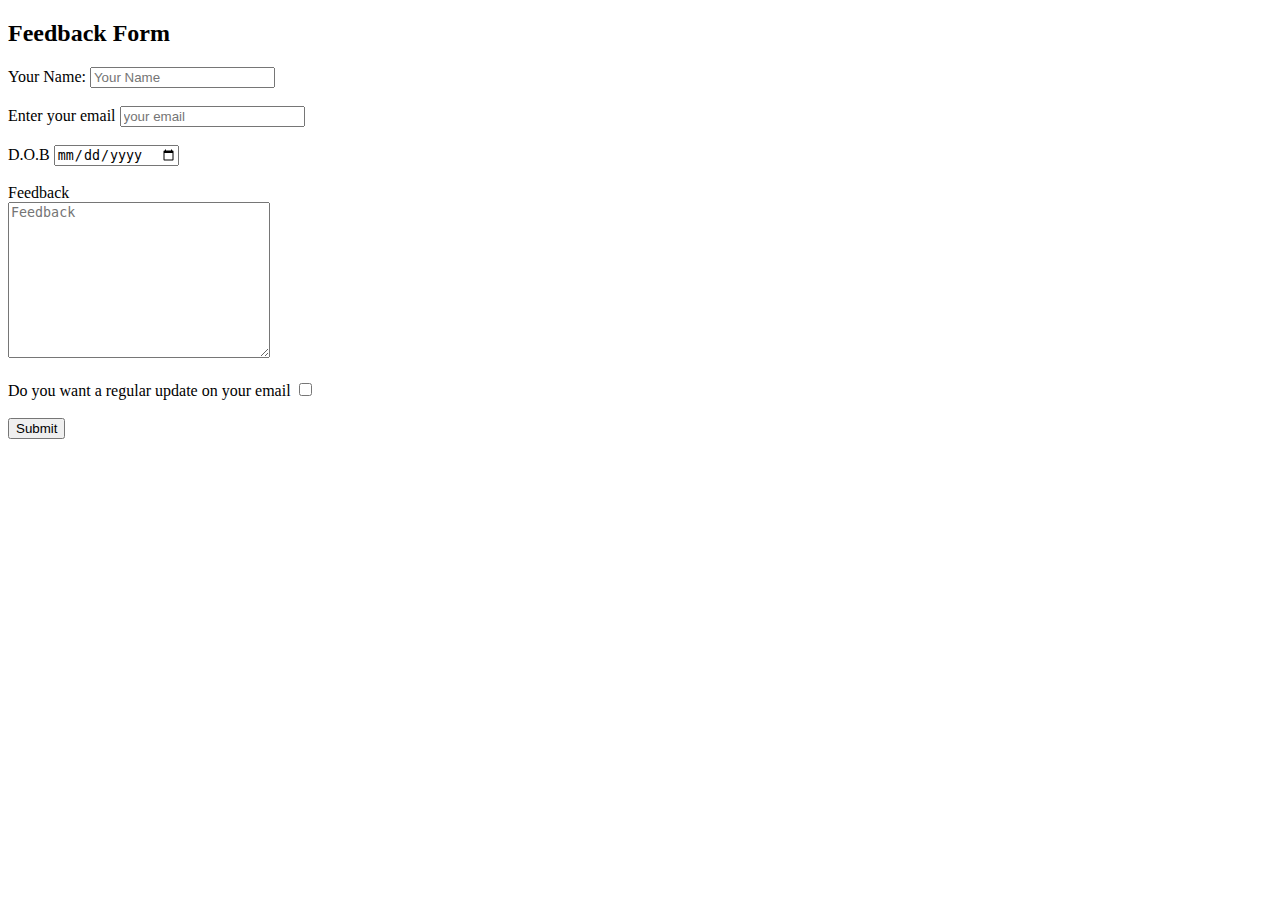
<file: feedback.html>
<!DOCTYPE html>
<html lang="en">
  <head>
    <meta charset="UTF-8" />
    <meta http-equiv="X-UA-Compatible" content="IE=edge" />
    <meta name="viewport" content="width=device-width, initial-scale=1.0" />
    <title>Document</title>
  </head>
  <body>
    <h2><strong> Feedback Form </strong></h2>
    <form action="mailto:@vaibhav27bhatt03@hotmail.com" method="post" enctype="text/plain"></form>
    <label for="">Your Name:</label>
    <input type="text" name="your name" value="" placeholder="Your Name " />
    <br /><br />
    <label for="">Enter your email</label>
    <input type="email" placeholder="your email" name="email" />
    <br />
    <br />
    <label for="">D.O.B</label>
    <input type="date"  name="D.O.B"/>
    <br />
    <br />
    <label for="">Feedback</label><br>
    <textarea name="feeback" placeholder="Feedback" id="" cols="30" rows="10" ></textarea>
    <br /><br />
    <label for="">Do you want a regular update on your email </label>
    <input type="checkbox" />
    <br /><br />
    <input type="submit" />
  </body>
</html>
</file>
